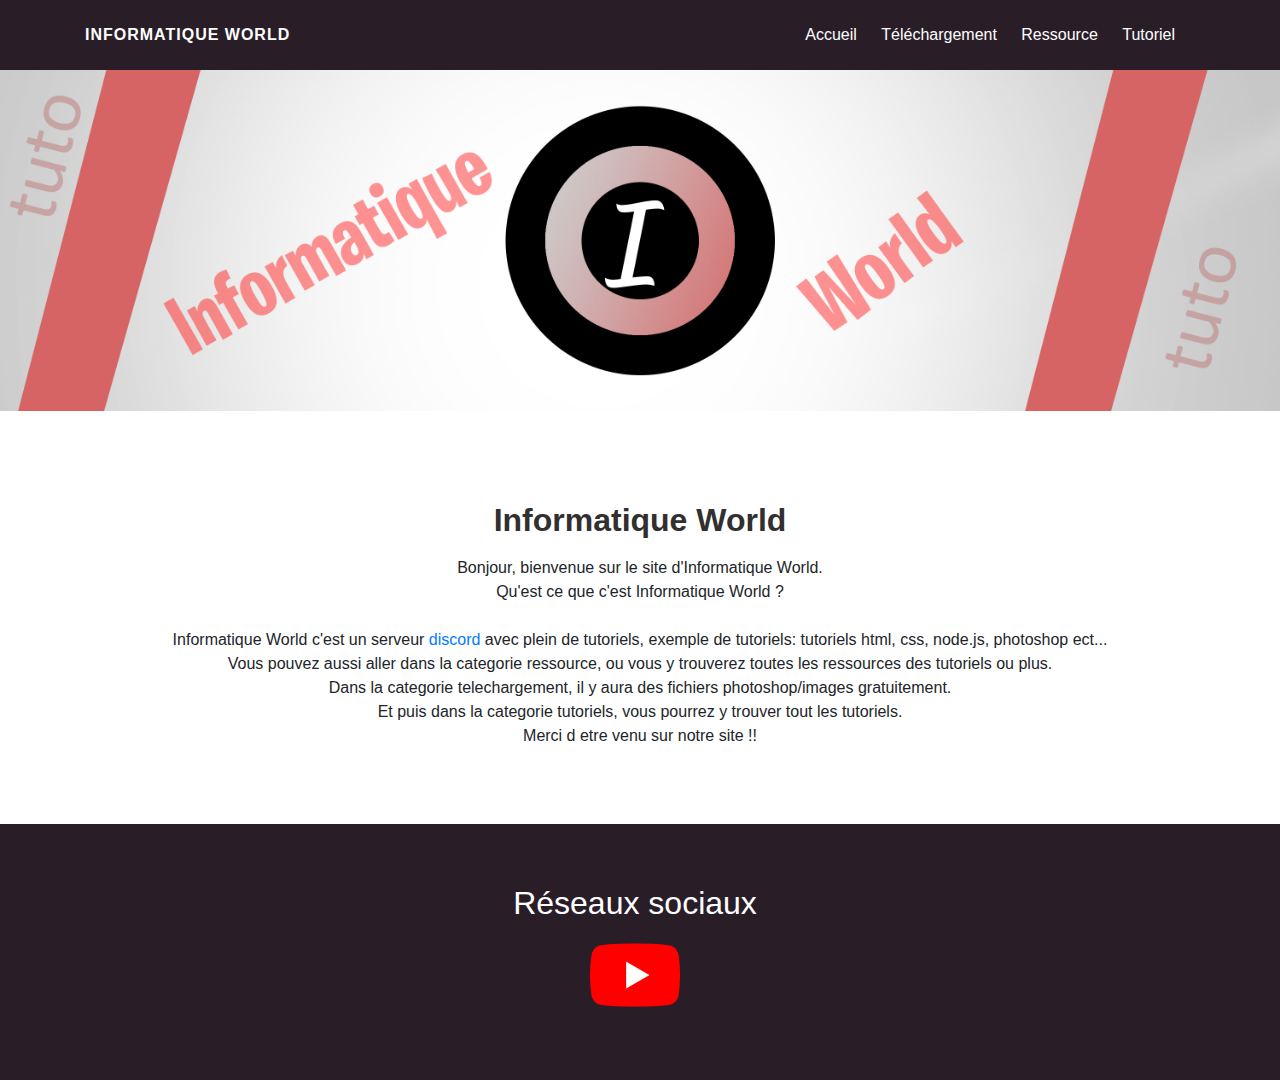
<file: index.html>
<!DOCTYPE>
<html>
	<head>
		<meta charset="UTF-8">
		<title> Informatique World </title>

		<link rel="stylesheet" href="css/bootstrap.min.css">
		<link rel="stylesheet" href="css/style.css">
	</head>

	<body>

			<div class="ban">
				<img src="img/header.png"/>
			</div>

			<header style="position:absolute; top:0px; width:100%">
				<div class="container">
					<a href="#" class="logo"> Informatique World </a>
					<nav>
						<a href="index.html" id="home_title"> Accueil </a>
						<a href="telechargement.html" id="tel_title"> Téléchargement </a>
						<a href="ressource.html" id="res_title"> Ressource </a>
						<a href="tutoriel/tutoriel.html" id="tuto_title"> Tutoriel </a>
				 	</nav>
				 </div>
			</header>

			<div class="container">
				<div class="row">
					<div class="col-md-12 col-sm-6">
					  <article>
						<h2>Informatique World</h2>
							<p><center>Bonjour, bienvenue sur le site d'Informatique World.<br>
								Qu'est ce que c'est Informatique World ?<br>
								<br>Informatique World c'est un serveur <a href="https://discord.gg/7a6kXKf" target="_blank" class="discord">discord</a> avec plein de tutoriels, exemple de tutoriels: tutoriels html, css, node.js, photoshop ect... </br>
								Vous pouvez aussi aller dans la categorie ressource, ou vous y trouverez toutes les ressources des tutoriels ou plus.<br>
								Dans la categorie telechargement, il y aura des fichiers photoshop/images gratuitement.<br>
               Et puis dans la categorie tutoriels, vous pourrez y trouver tout les tutoriels.<br>
							 Merci d etre venu sur notre site !!
							</center></p>
					  </article>
				</div>

			</div>
		</div>

		<footer>
			<div class="container">
				<div class="row">
						<div class="articlefooter">
						<h2>Réseaux sociaux</h2>
						<a href=""target="_blank"border="0"><img src="img/ytb.png"border="0"/></a>
						</div>
					</div>
				</div>
			</div>
		</footer>





	</body>
	  <script type="text/javascript" src="script.js"></script>
</html>
</file>
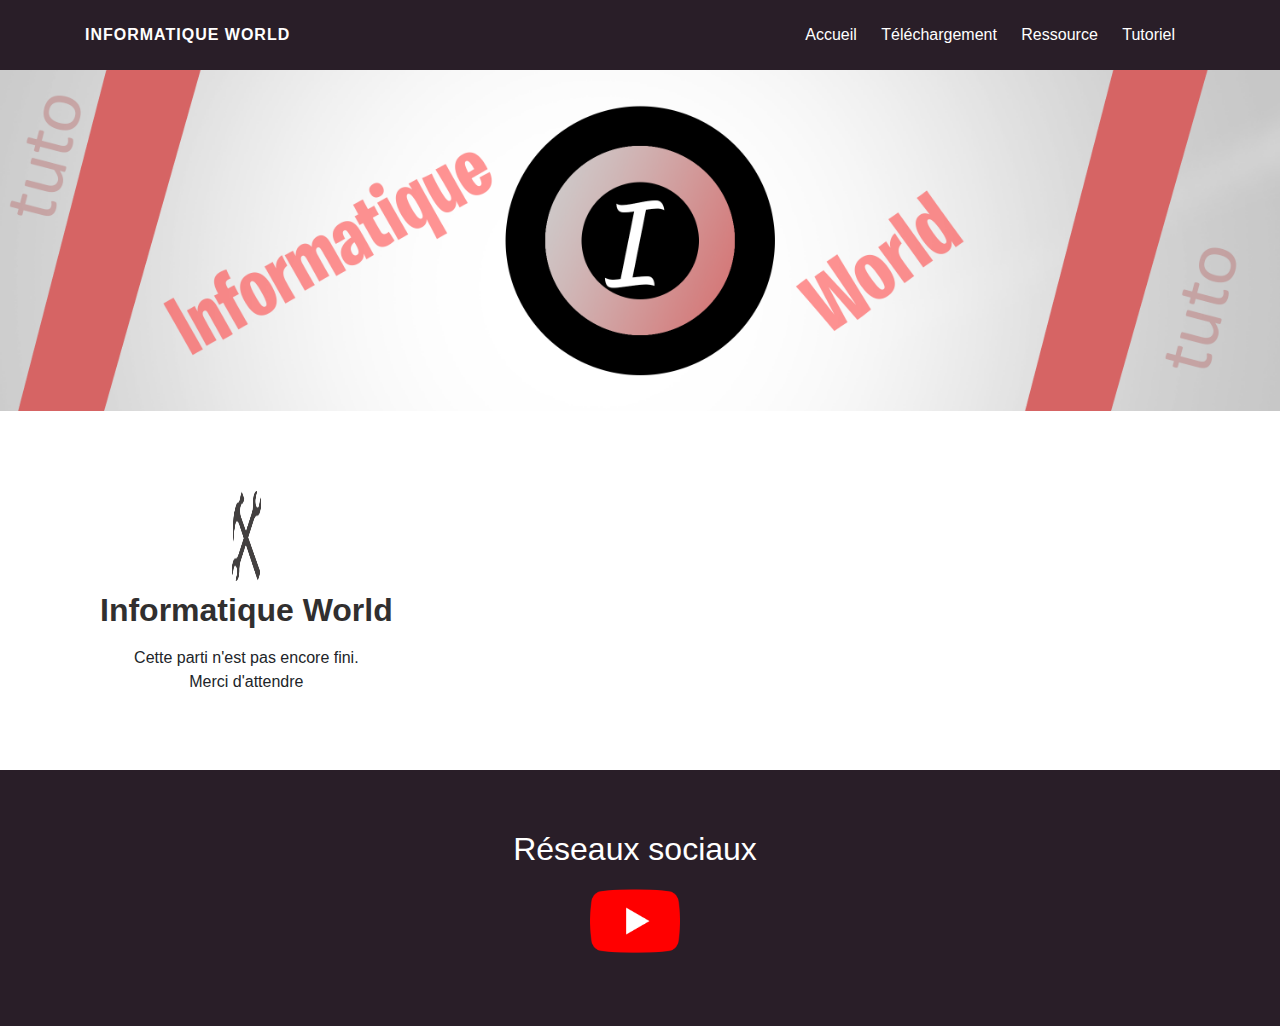
<file: ressource.html>
<!DOCTYPE>
<html>
	<head>
		<meta charset="UTF-8">
		<title> Informatique World </title>

		<link rel="stylesheet" href="css/bootstrap.min.css">
		<link rel="stylesheet" href="css/style.css">
	</head>

	<body>

			<div class="ban">
				<img src="img/header.png"/>
			</div>

			<header style="position:absolute; top:0px; width:100%">
				<div class="container">
					<a href="#" class="logo"> Informatique World </a>
					<nav>
						<a href="index.html"> Accueil </a>
						<a href="telechargement.html"> Téléchargement </a>
						<a href="ressource.html"> Ressource </a>
						<a href="tutoriel/tutoriel.html"> Tutoriel </a>
				 	</nav>
				 </div>
			</header>


			<div class="container">
				<div class="row">
					  <article>
					  	<img src="img/logo03.png"/>
						<h2>Informatique World</h2>
							<p><center>Cette parti n'est pas encore fini.<br>
							           Merci d'attendre</center></p>
					  </article>
				</div>

			</div>
		</div>

			<footer>
				<div class="container">
					<div class="row">
						  <div class="articlefooter">
							<h2>Réseaux sociaux</h2>
							<a href=""target="_blank"border="0"><img src="img/ytb.png"border="0"/></a>
						  </div>
						</div>
					</div>
				</div>
			</footer>
	</body>
</html>
</file>
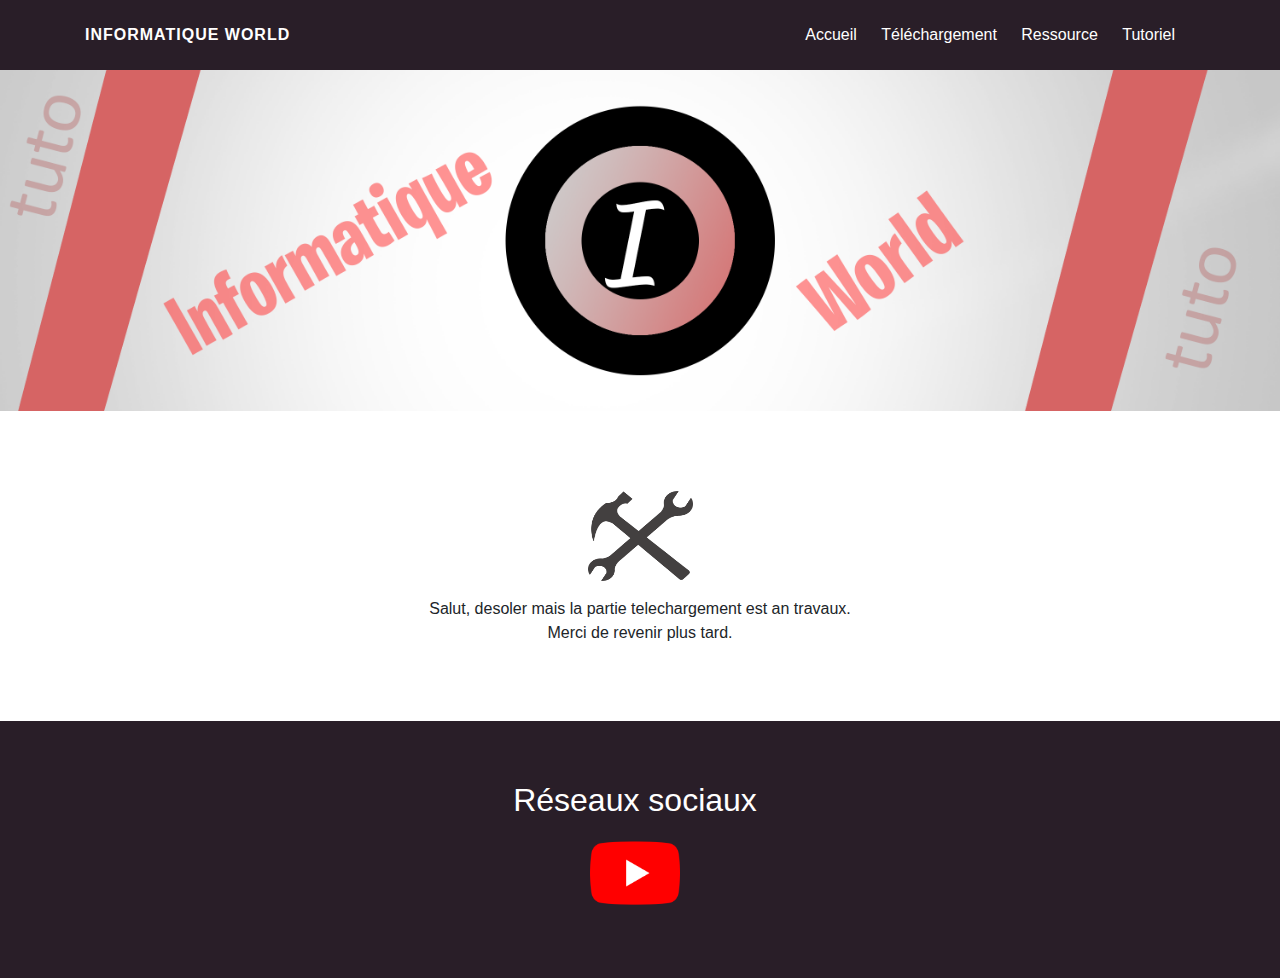
<file: telechargement.html>
<!DOCTYPE>
<html>
	<head>
		<meta charset="UTF-8">
		<title> Informatique World </title>

		<link rel="stylesheet" href="css/bootstrap.min.css">
		<link rel="stylesheet" href="css/style.css">
	</head>

	<body>

			<div class="ban">
				<img src="img/header.png"/>
			</div>

			<header style="position:absolute; top:0px; width:100%">
				<div class="container">
					<a href="#" class="logo"> Informatique World </a>
					<nav>
						<a href="index.html"> Accueil </a>
						<a href="telechargement.html"> Téléchargement </a>
						<a href="ressource.html"> Ressource </a>
						<a href="tutoriel/tutoriel.html"> Tutoriel </a>
				 	</nav>
				 </div>
			</header>


	        	<div class="container">
					  <article>
								<img src="img/logo03.png"/>
								<p><center>Salut, desoler mais la partie telechargement est an travaux.<br>
								         Merci de revenir plus tard.</center></p>
				<!--  	 <img src="bannieres/12.png"/>
					  		<h2>Overlay #7</h2>
							 <p>salut voici un packs stream Overlay #7, le pack contient 9 bannières, 1 cam 16/9, 5 labels cam, 1 stream offline. <br>
							   Poids total: 1.82 Mo.<br>
							   Hebergeur: Google Drive. </p>
							<a href="https://drive.google.com/open?id=1wrrv5rkP6u3vOuaKxHAvnHg9-hDx3gxV" target="_blank">Téléchargement ici !</a> -->
					  </article>
				</div>

		<footer>
			<div class="container">
				<div class="row">
						<div class="articlefooter">
						<h2>Réseaux sociaux</h2>
						<a href=""target="_blank"border="0"><img src="img/ytb.png"border="0"/></a>
						</div>
					</div>
				</div>
			</div>
		</footer>



	</body>
</html>
</file>
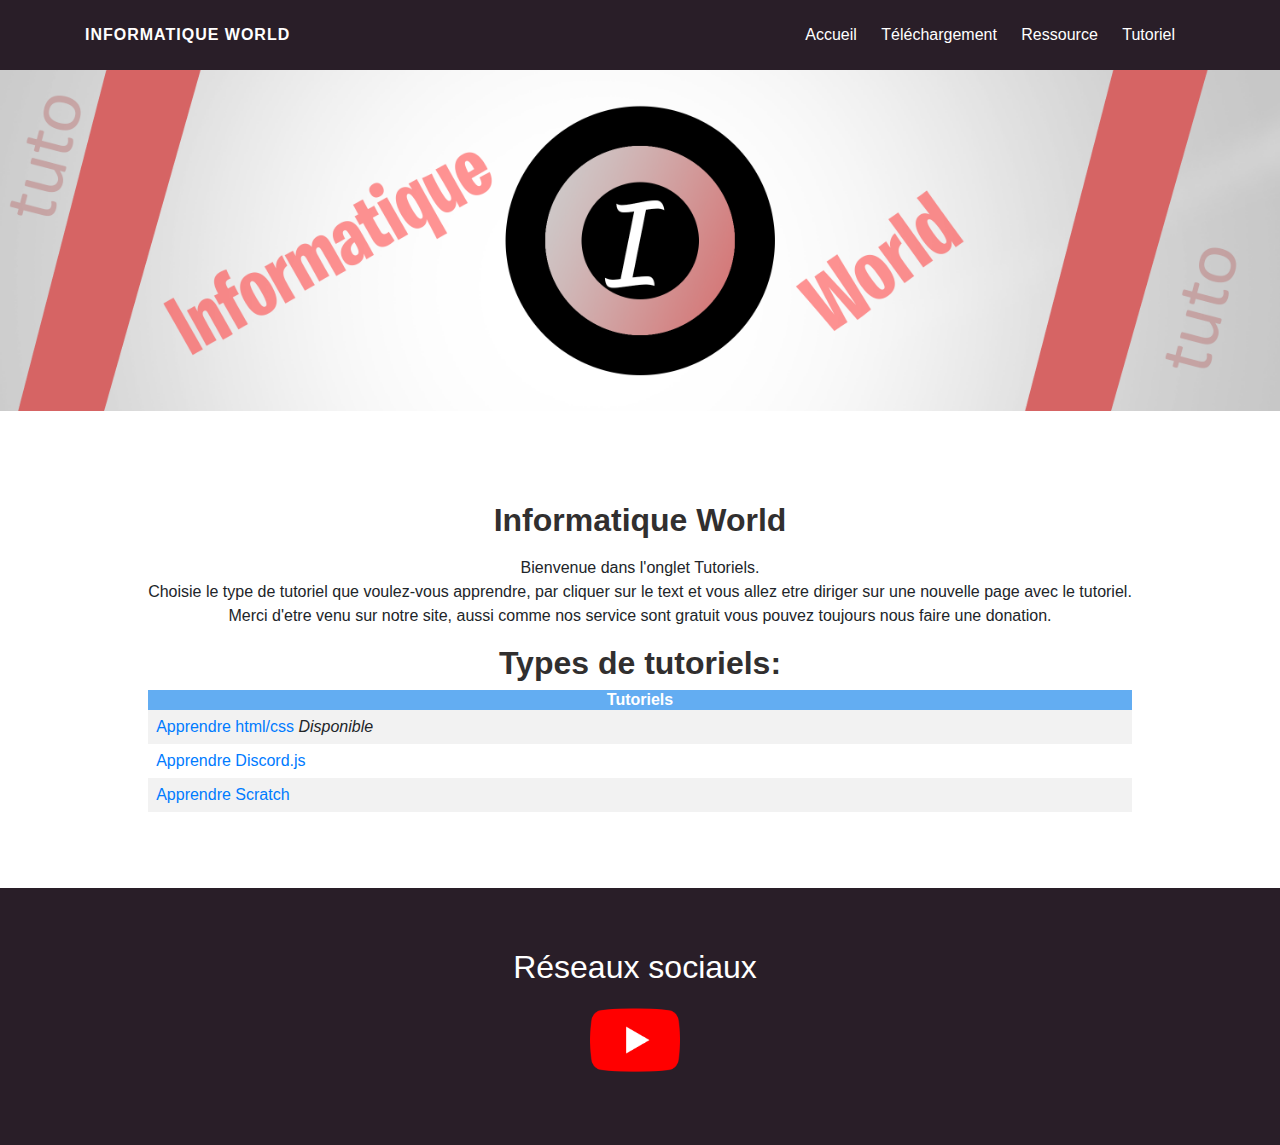
<file: tutoriel/tutoriel.html>
<!DOCTYPE>
<html>
	<head>
		<meta charset="UTF-8">
		<title> Informatique World </title>

		<link rel="stylesheet" href="../css/bootstrap.min.css">
		<link rel="stylesheet" href="../css/style.css">
	</head>

	<body>

			<div class="ban">
				<img src="../img/header.png"/>
			</div>

			<header style="position:absolute; top:0px; width:100%">
				<div class="container">
					<a href="#" class="logo"> Informatique World </a>
					<nav>
						<a href="../index.html"> Accueil </a>
						<a href="../telechargement.html"> Téléchargement </a>
						<a href="../ressource.html"> Ressource </a>
						<a href="tutoriel.html"> Tutoriel </a>
				 	</nav>
				 </div>
			</header>


			<div class="container">
				<div class="row">
					  <article class="tutoarticle">
						<h2>Informatique World</h2>
							<p><center>Bienvenue dans l'onglet Tutoriels.<br>
							           Choisie le type de tutoriel que voulez-vous apprendre, par cliquer sur le text et vous allez etre diriger sur une nouvelle page avec le tutoriel.<br>
											 Merci d'etre venu sur notre site, aussi comme nos service sont gratuit vous pouvez toujours nous faire une donation.</center></p>
												     		 <h2>Types de tutoriels:</h2>
												 <table class="tabletuto">
												   <tr align="center">
												     <th class="tutodispo">Tutoriels</th>
												   </tr>
												   <tr>
												     <td class="rang1"><a href="../ressource.html" class="table1">Apprendre html/css</a>&nbsp;<i>Disponible</i></td>
												   </tr>
												   <tr>
												     <td class=""><a href="../index.html" class="table2">Apprendre Discord.js</a></td>
												   </tr>
												   <tr>
												     <td class=""><a href="../telechargement.html" class="table3">Apprendre Scratch</a></td>
												   </tr>
												   <tr>
												     <td></td>
												 </tr>
												 </table>


					  </article>
				</div>

			</div>
		</div>

			<footer>
				<div class="container">
					<div class="row">
						  <div class="articlefooter">
							<h2>Réseaux sociaux</h2>
							<a href=""target="_blank"border="0"><img src="../img/ytb.png"border="0"/></a>
						  </div>
						</div>
					</div>
				</div>
			</footer>
	</body>
</html>
					 <!-- 	<iframe width="290" height="163" src="lien de la video" frameborder="0" allow="autoplay; encrypted-media" allowfullscreen></iframe>
						<h2>Tuto photoshop création overlay twitch cam labels stream panels</h2>
							<p>Kligrafik Design chaine avec des tutoriels vidéos explicatives sur les logiciels : Photoshop, Cinema4D, Html-Css.<br>
							   Durée: 33.08 minutes.<br>
							   Ressource tutoriel: Non.
							</p> -->
</file>
<file: css/style.css>
@charset "UTF-8";

body, html {
	padding: 0;
	margin: 0;
}
/*Header barre haut */

header {
	background-color: #291e28;
	height: 70px;
	line-height: 70px;
}


/*Fin Header barre haut */

/* logo barre haut */

.logo {
	color: #ffffff;
	text-transform: uppercase;
	font-weight: bold;
	letter-spacing: 1px;
	float: left;
}

/* Fin logo barre haut */

/* barre de navigation */
nav {
	float: right;
	color: #ffffff;
}

nav a {
	color: #fff;
	margin-right: 20px;
}

nav a:hover {
	text-decoration: none;
	color: #7CB9E8;
    transition:  0.6s;
}


/* Fin barre de navigation */


/* Bannière du site */
.banner {
	width: 100%;
}

.ban {
	width: 100%;
	text-align: center;
	padding-top: 70px;
}

.ban img {
	width: 100%;
	max-width: 100%;
	top: 0px;
}

/* Fin Bannière du site */

/* contenu du site */

.contenu {
	padding-top: 10px;
	background-color: #fff; /*Couleur Background*/
}

/* fin contenu du site */

/* Article */
.discord:hover {
		text-decoration: none;
		color: #680712;
	    transition:  0.6s;
	}

article img {
	display: block;
	    margin-left: auto;
	    margin-right: auto;
			height: 90px;
			width: 10%;
}



article {
	margin-top: 50px;
	background-color: #fff;
	margin-bottom: 30px;
	padding: 30px 30px 30px 30px;
}

.tutoarticle {
	display: block;
	    margin-left: auto;
	    margin-right: auto;
}

article p {
	font-family: myriad pro;
	color: #cdcdcd;
	text-align: center;
}

article h2 {
	text-align: center;
	margin-top: 10px;
	font-weight: bold;
	color: #312f2f;
}

table {
  border-collapse: collapse;
  width: 100%;
}

.table1:hover {
		text-decoration: none;
		color: #3C45A4;
  	transition:  0.6s;
}

.table2:hover {
		text-decoration: none;
		color: #3C45A4;
    transition:  0.6s;
}

.table3:hover {
			text-decoration: none;
   		color: #3C45A4;
	    transition:  0.6s;
}

.tutodispo {
	text-align: center;
}

.rang1 {
}

td {
  text-align: left;
  padding: 8px;
}

tr:nth-child(even){background-color: #f2f2f2}

th {
  background-color: #63ADF2;
  color: white;
}
/* Fin Article */

/* Footer */

footer {
	background-color: #291e28;

}

footer .articlefooter {
	margin-top: 30px;
	margin-bottom: 30px;
	padding: 30px 30px 30px 30px;
	margin-right: 10px;
	width: 100%;
	max-width: 100%;
	color: #fff;

}

footer .articlefooter h2 {
	text-align: center;
}

footer .articlefooter p {
	padding-top: 10px;
	margin-top: 25px;
	font-family: myriad pro;

}


footer .articlefooter img {
	display: block;
	    margin-left: auto;
	    margin-right: auto;
			height: 90px;
			width: 90px;

}
/* Fin Footer */
</file>
